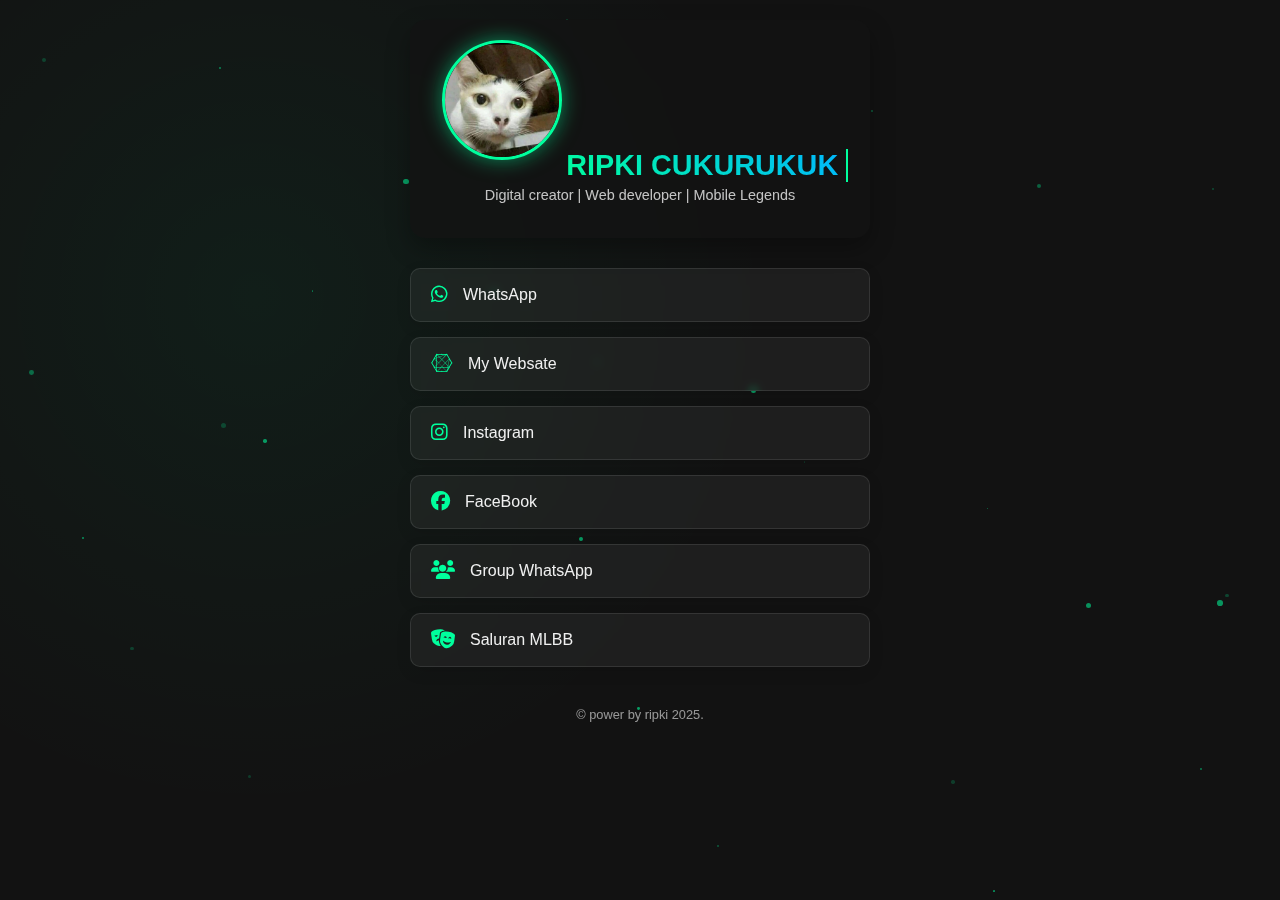
<file: index.html>
<!DOCTYPE html>
<html lang="en">
<head>
    <meta charset="UTF-8">
    <meta name="viewport" content="width=device-width, initial-scale=1.0">
    <title>RIPKI CUKURUKUK</title>
    <link rel="stylesheet" href="https://cdnjs.cloudflare.com/ajax/libs/font-awesome/6.4.0/css/all.min.css">
    <style>
        :root {
            --primary: #00ff9d;
            --secondary: #00b7ff;
            --dark: #121212;
            --light: #f0f0f0;
        }

        * {
            margin: 0;
            padding: 0;
            box-sizing: border-box;
            font-family: 'Segoe UI', Tahoma, Geneva, Verdana, sans-serif;
        }

        body {
            background-color: var(--dark);
            color: var(--light);
            overflow-x: hidden;
            background-image: 
                radial-gradient(circle at 10% 20%, rgba(0, 255, 157, 0.05) 0%, transparent 20%),
                radial-gradient(circle at 90% 80%, rgba(0, 183, 255, 0.05) 0%, transparent 20%);
            background-size: 200% 200%;
            animation: gradientBG 15s ease infinite;
        }

        @keyframes gradientBG {
            0% { background-position: 0% 0%; }
            50% { background-position: 100% 100%; }
            100% { background-position: 0% 0%; }
        }

        .container {
            max-width: 500px;
            margin: 0 auto;
            padding: 20px;
            position: relative;
            z-index: 1;
        }

        .header {
            text-align: center;
            margin-bottom: 30px;
            position: relative;
            overflow: hidden;
            border-radius: 15px;
            padding: 20px;
            background: rgba(18, 18, 18, 0.7);
            backdrop-filter: blur(10px);
            box-shadow: 0 10px 25px rgba(0, 0, 0, 0.3);
            transform-style: preserve-3d;
            transition: all 0.5s ease;
        }

        .header:hover {
            transform: translateY(-5px) rotateX(5deg);
            box-shadow: 0 15px 35px rgba(0, 255, 157, 0.2);
        }

        .profile-img {
            width: 120px;
            height: 120px;
            border-radius: 50%;
            object-fit: cover;
            border: 3px solid var(--primary);
            box-shadow: 0 0 20px rgba(0, 255, 157, 0.5);
            transition: all 0.3s ease;
            margin-bottom: 15px;
        }

        .profile-img:hover {
            transform: scale(1.05);
            box-shadow: 0 0 30px rgba(0, 255, 157, 0.8);
        }

        h1 {
            font-size: 1.8rem;
            margin-bottom: 5px;
            background: linear-gradient(45deg, var(--primary), var(--secondary));
            -webkit-background-clip: text;
            background-clip: text;
            color: transparent;
            font-weight: 700;
        }

        .bio {
            font-size: 0.9rem;
            opacity: 0.8;
            margin-bottom: 15px;
        }

        .links {
            display: flex;
            flex-direction: column;
            gap: 15px;
        }

        .link-item {
            position: relative;
            display: flex;
            align-items: center;
            padding: 15px 20px;
            background: rgba(255, 255, 255, 0.05);
            backdrop-filter: blur(5px);
            border-radius: 10px;
            text-decoration: none;
            color: var(--light);
            font-weight: 500;
            overflow: hidden;
            transition: all 0.3s ease;
            box-shadow: 0 5px 15px rgba(0, 0, 0, 0.1);
            border: 1px solid rgba(255, 255, 255, 0.1);
        }

        .link-item:hover {
            transform: translateY(-3px);
            background: rgba(255, 255, 255, 0.1);
            box-shadow: 0 8px 25px rgba(0, 255, 157, 0.3);
        }

        .link-item:active {
            transform: translateY(0);
        }

        .link-item::before {
            content: '';
            position: absolute;
            top: 0;
            left: -100%;
            width: 100%;
            height: 100%;
            background: linear-gradient(90deg, transparent, rgba(0, 255, 157, 0.2), transparent);
            transition: 0.5s;
        }

        .link-item:hover::before {
            left: 100%;
        }

        .link-icon {
            margin-right: 15px;
            font-size: 1.2rem;
            color: var(--primary);
        }

        .social-links {
            display: flex;
            justify-content: center;
            gap: 20px;
            margin-top: 30px;
        }

        .social-link {
            color: var(--light);
            font-size: 1.5rem;
            transition: all 0.3s ease;
            position: relative;
        }

        .social-link:hover {
            color: var(--primary);
            transform: translateY(-3px);
        }

        .social-link::after {
            content: '';
            position: absolute;
            bottom: -5px;
            left: 0;
            width: 0;
            height: 2px;
            background: var(--primary);
            transition: width 0.3s ease;
        }

        .social-link:hover::after {
            width: 100%;
        }

        .particles {
            position: fixed;
            top: 0;
            left: 0;
            width: 100%;
            height: 100%;
            z-index: 0;
            pointer-events: none;
        }

        .click-effect {
            position: absolute;
            width: 20px;
            height: 20px;
            background: radial-gradient(circle, var(--primary) 0%, transparent 70%);
            border-radius: 50%;
            pointer-events: none;
            transform: translate(-50%, -50%);
            animation: clickPulse 0.5s ease-out forwards;
            z-index: 999;
        }

        @keyframes clickPulse {
            0% { transform: translate(-50%, -50%) scale(0.5); opacity: 1; }
            100% { transform: translate(-50%, -50%) scale(3); opacity: 0; }
        }

        .digital-text {
            position: relative;
            display: inline-block;
        }

        .digital-text::after {
            content: '';
            position: absolute;
            top: 0;
            right: -10px;
            width: 2px;
            height: 100%;
            background: var(--primary);
            animation: blink 0.8s infinite;
        }

        @keyframes blink {
            0%, 100% { opacity: 0; }
            50% { opacity: 1; }
        }

        footer {
            text-align: center;
            margin-top: 40px;
            font-size: 0.8rem;
            opacity: 0.6;
        }

        /* Responsive */
        @media (max-width: 600px) {
            .container {
                padding: 15px;
            }
            
            .header {
                padding: 15px;
            }
            
            h1 {
                font-size: 1.5rem;
            }
        }
    </style>
</head>
<body>
    <div class="particles" id="particles"></div>
    
    <div class="container">
        <div class="header">
            <img src="pp.jpg" alt="Profile" class="profile-img">
            <h1 class="digital-text">RIPKI CUKURUKUK</h1>
            <p class="bio">Digital creator | Web developer | Mobile Legends</p>
        </div>
        
        <div class="links">
            <a href="https://api.whatsapp.com/send?phone=6282116359852" class="link-item" data-color="#00ff9d">
                <div class="link-icon"><i class="fab fa-whatsapp"></i></div>
                <span>WhatsApp</span>
            </a>
            
            <a href="index2.html" class="link-item" data-color="#00b7ff">
                <div class="link-icon"><i class="fab fa-connectdevelop"></i></div>
                <span>My Websate</span>
            </a>
            
            <a href="https://www.instagram.com/ripki4321?igsh=YzljYTk1ODg3Zg==" class="link-item" data-color="#ff00aa">
                <div class="link-icon"><i class="fab fa-instagram"></i></div>
                <span>Instagram</span>
            </a>
            
            <a href="https://www.facebook.com/profile.php?id=100090983245619" class="link-item" data-color="#0077ff">
                <div class="link-icon"><i class="fab fa-facebook"></i></div>
                <span>FaceBook</span>
            </a>
            
            <a href="https://chat.whatsapp.com/JrszxpXdzh59L7iLM8Wf18" class="link-item" data-color="#ff5500">
                <div class="link-icon"><i class="fa fa-users"></i></div>
                <span>Group WhatsApp</span>
            </a>
            
            <a href="https://whatsapp.com/channel/0029VaiFhoz8kyyM2SsR6A0l" class="link-item" data-color="#aa00ff">
                <div class="link-icon"><i class="fas fa-theater-masks"></i></div>
                <span>Saluran MLBB</span>
            </a>
        </div>
        <footer>
            © power by ripki 2025.
        </footer>
    </div>

    <script>
        // Particles effect
        document.addEventListener('DOMContentLoaded', function() {
            const particlesContainer = document.getElementById('particles');
            const particleCount = 30;
            
            for (let i = 0; i < particleCount; i++) {
                const particle = document.createElement('div');
                particle.style.position = 'absolute';
                particle.style.width = `${Math.random() * 5 + 1}px`;
                particle.style.height = particle.style.width;
                particle.style.backgroundColor = `rgba(0, 255, 157, ${Math.random() * 0.5 + 0.1})`;
                particle.style.borderRadius = '50%';
                particle.style.top = `${Math.random() * 100}%`;
                particle.style.left = `${Math.random() * 100}%`;
                
                // Animation
                const duration = Math.random() * 20 + 10;
                const delay = Math.random() * 5;
                const keyframes = `
                    @keyframes float-${i} {
                        0% { transform: translate(0, 0); }
                        25% { transform: translate(${Math.random() * 100 - 50}px, ${Math.random() * 100 - 50}px); }
                        50% { transform: translate(${Math.random() * 100 - 50}px, ${Math.random() * 100 - 50}px); }
                        75% { transform: translate(${Math.random() * 100 - 50}px, ${Math.random() * 100 - 50}px); }
                        100% { transform: translate(0, 0); }
                    }
                `;
                
                const style = document.createElement('style');
                style.innerHTML = keyframes;
                document.head.appendChild(style);
                
                particle.style.animation = `float-${i} ${duration}s linear ${delay}s infinite`;
                
                particlesContainer.appendChild(particle);
            }
            
            // Click effect
            document.addEventListener('click', function(e) {
                const clickEffect = document.createElement('div');
                clickEffect.className = 'click-effect';
                clickEffect.style.left = `${e.clientX}px`;
                clickEffect.style.top = `${e.clientY}px`;
                
                document.body.appendChild(clickEffect);
                
                // Remove after animation
                setTimeout(() => {
                    clickEffect.remove();
                }, 500);
            });
            
            // Link hover effect
            const links = document.querySelectorAll('.link-item');
            links.forEach(link => {
                link.addEventListener('mouseenter', function() {
                    const color = this.getAttribute('data-color');
                    this.style.boxShadow = `0 8px 25px ${color + '80'}`;
                    this.querySelector('.link-icon').style.color = color;
                });
                
                link.addEventListener('mouseleave', function() {
                    this.style.boxShadow = '0 5px 15px rgba(0, 0, 0, 0.1)';
                    this.querySelector('.link-icon').style.color = 'var(--primary)';
                });
            });
            
            // Header tilt effect
            const header = document.querySelector('.header');
            header.addEventListener('mousemove', (e) => {
                const x = e.clientX - header.getBoundingClientRect().left;
                const y = e.clientY - header.getBoundingClientRect().top;
                
                const centerX = header.offsetWidth / 2;
                const centerY = header.offsetHeight / 2;
                
                const angleX = (y - centerY) / 20;
                const angleY = (centerX - x) / 20;
                
                header.style.transform = `perspective(1000px) rotateX(${angleX}deg) rotateY(${angleY}deg)`;
            });
            
            header.addEventListener('mouseleave', () => {
                header.style.transform = 'perspective(1000px) rotateX(0) rotateY(0)';
            });
            
            // Digital text effect
            const digitalTexts = document.querySelectorAll('.digital-text');
            digitalTexts.forEach(text => {
                setInterval(() => {
                    text.style.textShadow = `0 0 5px rgba(0, 255, 157, ${Math.random()})`;
                }, 100);
            });
        });
    </script>
</body>
</html>
</file>
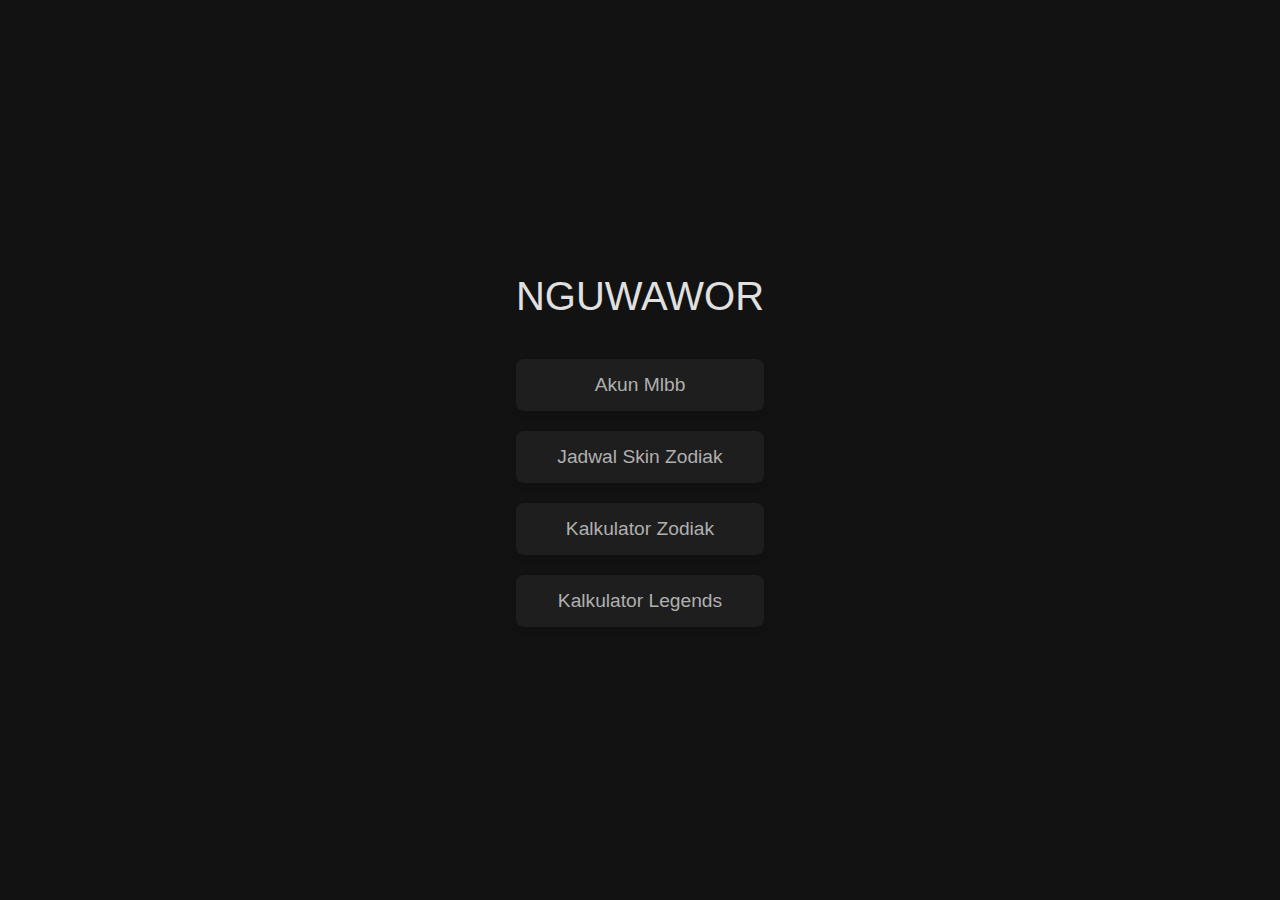
<file: index2.html>
<!DOCTYPE html>
<html lang="en">
<head>
    <meta charset="UTF-8">
    <meta name="viewport" content="width=device-width, initial-scale=1.0">
    <title>Popup Kontak dengan Background Profil</title>
    <style>
        * {
            margin: 0;
            padding: 0;
            box-sizing: border-box;
            font-family: 'Arial', sans-serif;
        }

        body {
            background: #121212;
            min-height: 100vh;
            display: flex;
            justify-content: center;
            align-items: center;
            overflow: hidden;
        }

        .container {
            text-align: center;
            position: relative;
            z-index: 1;
            padding: 20px;
        }

        h1 {
            color: #e0e0e0;
            margin-bottom: 40px;
            font-size: 2.5rem;
            font-weight: 300;
        }

        .links-container {
            display: flex;
            flex-direction: column;
            gap: 20px;
        }

        .link {
            position: relative;
            display: inline-block;
            padding: 15px 30px;
            background-color: #1e1e1e;
            color: #b0b0b0;
            text-decoration: none;
            font-size: 1.2rem;
            border-radius: 8px;
            overflow: hidden;
            transition: all 0.4s cubic-bezier(0.165, 0.84, 0.44, 1);
            border: none;
            box-shadow: 0 4px 6px rgba(0, 0, 0, 0.1);
            cursor: pointer;
        }

        .link:hover {
            color: #ffffff;
            transform: translateY(-2px);
            box-shadow: 0 6px 12px rgba(0, 0, 0, 0.15);
        }

        .link:active {
            background-color: #f5f5f5;
            color: #333333;
            box-shadow: 0 0 20px rgba(255, 255, 255, 0.8), 
                        0 0 30px rgba(255, 255, 255, 0.4);
            transform: translateY(0) scale(0.98);
        }

        /* Popup Modal */
        .modal {
            display: none;
            position: fixed;
            top: 0;
            left: 0;
            width: 100%;
            height: 100%;
            background-color: rgba(0, 0, 0, 0.8);
            z-index: 100;
            justify-content: center;
            align-items: center;
        }

        .portfolio-card {
            background-color: #1e1e1e;
            border-radius: 15px;
            width: 90%;
            max-width: 350px;
            box-shadow: 0 0 30px rgba(255, 255, 255, 0.1);
            border: 1px solid #333;
            overflow: hidden;
            animation: fadeInUp 0.4s ease-out;
        }

        @keyframes fadeInUp {
            from {
                opacity: 0;
                transform: translateY(20px);
            }
            to {
                opacity: 1;
                transform: translateY(0);
            }
        }

        .portfolio-header {
            position: relative;
            height: 150px;
            overflow: hidden;
        }

        .profile-bg {
            width: 100%;
            height: 100%;
            object-fit: cover;
            filter: brightness(0.6);
        }

        .profile-content {
            position: absolute;
            bottom: 20px;
            left: 0;
            width: 100%;
            text-align: center;
            color: white;
            z-index: 2;
        }

        .profile-img {
            width: 80px;
            height: 80px;
            border-radius: 50%;
            object-fit: cover;
            border: 3px solid white;
            margin-bottom: auto;
        }

        .portfolio-name {
            font-size: 1.5rem;
            margin-bottom: 5px;
            text-shadow: 0 2px 4px rgba(0,0,0,0.5);
        }

        .portfolio-title {
            font-size: 0.9rem;
            opacity: 0.9;
            font-weight: normal;
            text-shadow: 0 1px 3px rgba(0,0,0,0.5);
        }

        .portfolio-body {
            padding: 20px;
        }

        .portfolio-info {
            margin-bottom: 20px;
        }

        .info-item {
            display: flex;
            align-items: center;
            margin-bottom: 10px;
            color: #e0e0e0;
        }

        .info-item i {
            margin-right: 10px;
            color: #667eea;
            width: 20px;
            text-align: center;
        }

        .copy-btn {
            background-color: #2d2d2d;
            color: #e0e0e0;
            border: none;
            padding: 5px 10px;
            border-radius: 5px;
            cursor: pointer;
            font-size: 0.8rem;
            margin-left: 10px;
            transition: all 0.3s;
        }

        .copy-btn:hover {
            background-color: #667eea;
            color: white;
        }

        .copy-notification {
            position: fixed;
            bottom: 20px;
            left: 50%;
            transform: translateX(-50%);
            background-color: #4CAF50;
            color: white;
            padding: 10px 20px;
            border-radius: 5px;
            z-index: 1000;
            display: none;
            animation: fadeInOut 2s ease-in-out;
        }

        @keyframes fadeInOut {
            0% { opacity: 0; }
            20% { opacity: 1; }
            80% { opacity: 1; }
            100% { opacity: 0; }
        }

        .portfolio-footer {
            display: flex;
            justify-content: center;
            padding: 15px;
            border-top: 1px solid #333;
        }

        .social-icon {
            color: #e0e0e0;
            margin: 0 10px;
            font-size: 1.2rem;
            transition: color 0.3s;
        }

        .social-icon:hover {
            color: #667eea;
        }

        .close-btn {
            position: absolute;
            top: 15px;
            right: 15px;
            background: rgba(0, 0, 0, 0.5);
            color: white;
            border: none;
            width: 30px;
            height: 30px;
            border-radius: 50%;
            font-size: 1rem;
            cursor: pointer;
            display: flex;
            align-items: center;
            justify-content: center;
            z-index: 3;
        }
    </style>
    <link rel="stylesheet" href="https://cdnjs.cloudflare.com/ajax/libs/font-awesome/6.0.0-beta3/css/all.min.css">
</head>
<body>
    <div class="container">
        <h1>NGUWAWOR</h1>
        <div class="links-container">
            <a href="#" class="link" id="portfolio-link">Akun Mlbb</a>
            <a href="zodiak.html" class="link">Jadwal Skin Zodiak</a>
            <a href="Kzodiak.html" class="link">Kalkulator Zodiak</a>
            <a href="legend.html" class="link">Kalkulator Legends</a>
        </div>
    </div>

    <!-- Popup Modal untuk Portofolio -->
    <div class="modal" id="portfolio-modal">
        <div class="portfolio-card">
            <button class="close-btn">&times;</button>
            <div class="portfolio-header">
                <img src="bcml.jpg" alt="Background" class="profile-bg">
                <div class="profile-content">
                    <img src="ppml.jpg" alt="Profile" class="profile-img">
                    <h2 class="portfolio-name">Hyvnnn.</h2>
                </div>
            </div>
            <div class="portfolio-body">
                <div class="portfolio-info">
                    <div class="info-item">
                        <i class="fas fa-gamepad"></i>
                        <span id="wa-number">726634591 </span>
                        <button class="copy-btn" onclick="copyToClipboard('wa-number')">
                            <i class="fas fa-copy"></i> Salin
                        </button>
                    </div>
                    <div class="info-item">
                        <i class="fas fa-user"></i>
                        <span>ripki</span>
                    </div>
                    <div class="info-item">
                        <i class="fas fa-map-marker-alt"></i>
                        <span>jawa barat, Indonesia</span>
                    </div>
                    <p style="color:white;">haii mabar yuk</p>
                </div>
            </div>
            <div class="portfolio-footer">
                <a href="https://api.whatsapp.com/send?phone=6282116359852" class="social-icon"><i class="fab fa-whatsapp"></i></a>
                <a href="https://chat.whatsapp.com/JrszxpXdzh59L7iLM8Wf18" class="social-icon"><i class="fa fa-users"></i></a>
                <a href="https://whatsapp.com/channel/0029VaiFhoz8kyyM2SsR6A0l" class="social-icon"><i class="fa fa-theater-masks"></i></a>
                <a href="https://www.instagram.com/ripki4321?igsh=YzljYTk1ODg3Zg==" class="social-icon"><i class="fab fa-instagram"></i></a>
            </div>
        </div>
    </div>

    <div class="copy-notification" id="copy-notification">
        Id Mlbb Telah Disalin, Silahkan Folow Dan Mabar!
    </div>

    <script>
        // Tangani klik pada link Portofolio
        document.getElementById('portfolio-link').addEventListener('click', function(e) {
            e.preventDefault();
            document.getElementById('portfolio-modal').style.display = 'flex';
        });

        // Tangani klik tombol close
        document.querySelector('.close-btn').addEventListener('click', function() {
            document.getElementById('portfolio-modal').style.display = 'none';
        });

        // Tangani klik di luar modal untuk menutup
        window.addEventListener('click', function(e) {
            if (e.target === document.getElementById('portfolio-modal')) {
                document.getElementById('portfolio-modal').style.display = 'none';
            }
        });

        // Fungsi untuk menyalin nomor WA
        function copyToClipboard(elementId) {
            const element = document.getElementById(elementId);
            const text = element.innerText;
            
            navigator.clipboard.writeText(text).then(() => {
                const notification = document.getElementById('copy-notification');
                notification.style.display = 'block';
                
                setTimeout(() => {
                    notification.style.display = 'none';
                }, 2000);
            });
        }

        // Tetap pertahankan efek klik untuk semua link
        document.querySelectorAll('.link').forEach(link => {
            link.addEventListener('mousedown', function() {
                this.classList.add('click-effect');
            });
            
            link.addEventListener('mouseup', function() {
                this.classList.remove('click-effect');
            });
            
            link.addEventListener('mouseleave', function() {
                this.classList.remove('click-effect');
            });
            
            // Untuk link selain Portofolio, tetap redirect
            if (link.id !== 'portfolio-link') {
                link.addEventListener('click', function(e) {
                    e.preventDefault();
                    this.style.transform = 'scale(0.98)';
                    
                    setTimeout(() => {
                        window.location.href = this.href;
                    }, 300);
                });
            }
        });
    </script>
</body>
</html>
</file>
